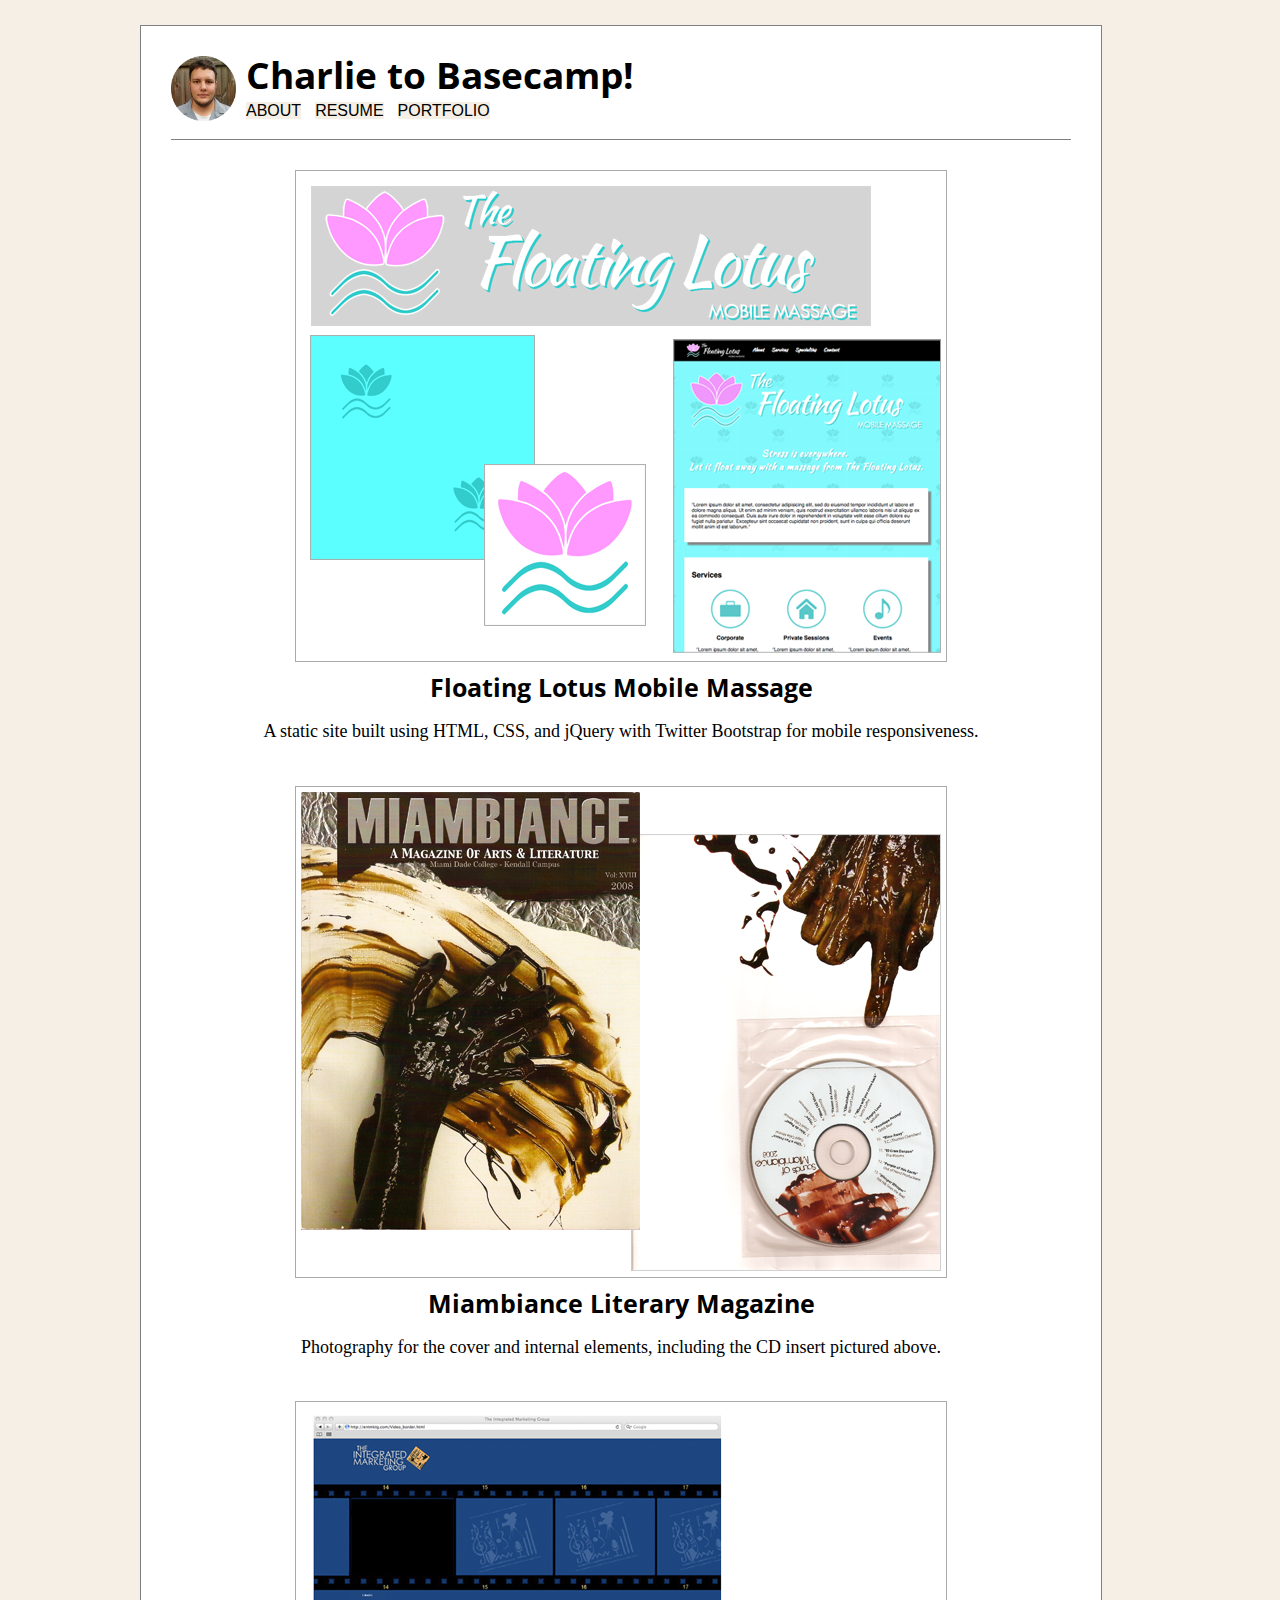
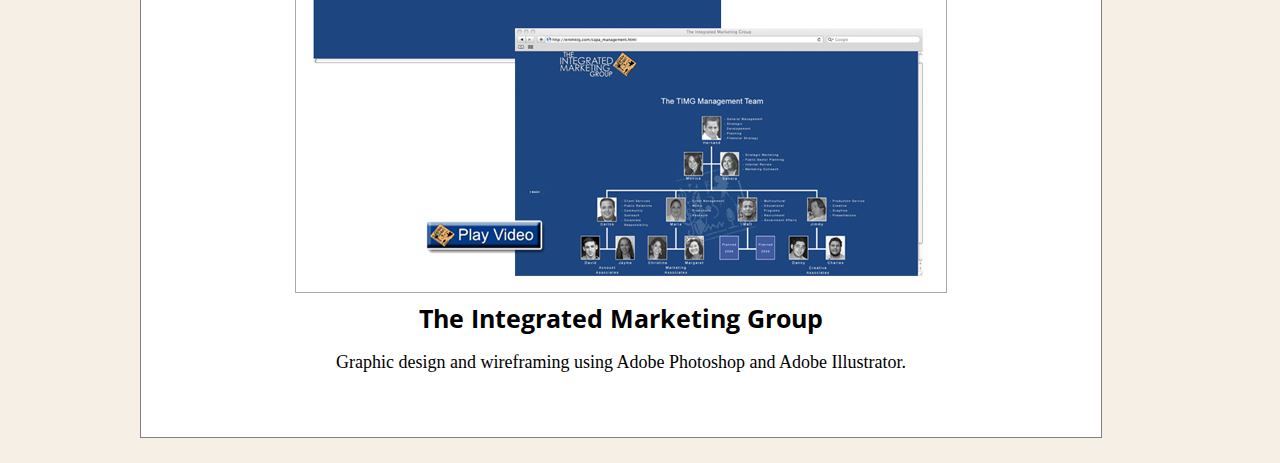
<file: portfolio.html>
<!doctype html>
<html>
	<head>
		<link rel="stylesheet" href="reset.css">
		<link rel="stylesheet" href="main.css">
		<link href='http://fonts.googleapis.com/css?family=Gentium+Book+Basic|Open+Sans:700' rel='stylesheet' type='text/css'>
	</head>
	<body>
	<div id="main">
		<header>
			<img class="headshot" src="images/headshot.png">
			<h1 class="ctb">Charlie to Basecamp!</h1>
			<!--img class="ctb-logo" src="images/ctb.png"-->
			<nav>
				<ul>
					<li><a href="index.html">ABOUT</a></li>
					<li><a href="resume.html">RESUME</a></li>
					<li><a href="portfolio.html">PORTFOLIO</a></li>
				</ul>
			</nav>
		</header>

		<div id="pentry">
			<img src="images/portfolio/flotus.png">
			<h2>Floating Lotus Mobile Massage</h2>
			<p>A static site built using HTML, CSS, and jQuery with Twitter Bootstrap for mobile responsiveness.</p>
		</div>
		<div id="pentry">
			<img src="images/portfolio/miambiance.png">
			<h2>Miambiance Literary Magazine</h2>
			<p>Photography for the cover and internal elements, including the CD insert pictured above.</p>
		</div>
		<div id="pentry">
			<img src="images/portfolio/timg.png">
			<h2>The Integrated Marketing Group</h2>
			<p>Graphic design and wireframing using Adobe Photoshop and Adobe Illustrator.</p>
		</div>

	</div>
	</body>
</html>
</file>
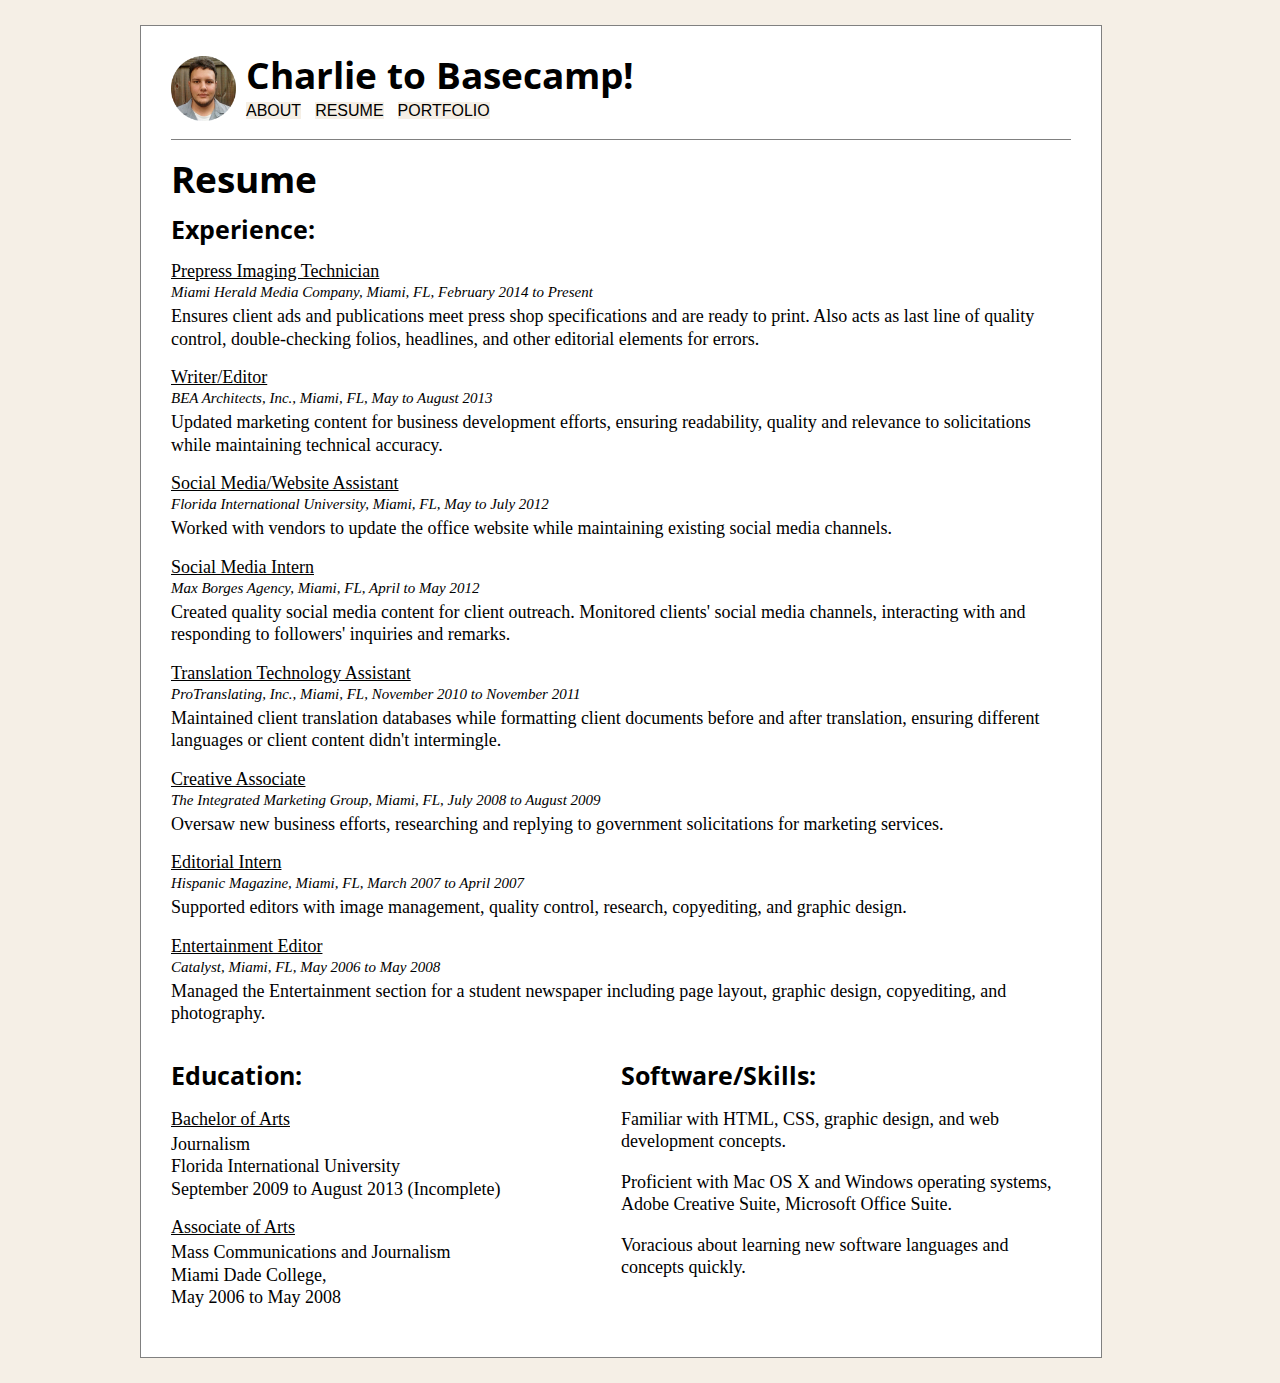
<file: resume.html>
<!doctype html>
<html>
	<head>
		<link rel="stylesheet" href="reset.css">
		<link rel="stylesheet" href="main.css">
		<link href='http://fonts.googleapis.com/css?family=Gentium+Book+Basic|Open+Sans:700' rel='stylesheet' type='text/css'>
	</head>
	<body>
	<div id="main">
		<header>
			<img class="headshot" src="images/headshot.png">
			<h1 class="ctb">Charlie to Basecamp!</h1>
			<!--img class="ctb-logo" src="images/ctb.png"-->
			<nav>
				<ul>
					<li><a href="index.html">ABOUT</a></li>
					<li><a href="resume.html">RESUME</a></li>
					<li><a href="portfolio.html">PORTFOLIO</a></li>
				</ul>
			</nav>
		</header>
	
      <h1>Resume</h1>
			<table>  
      <tr>	
              <h2>Experience:</h2>
        
              <h4>Prepress Imaging Technician</h4>
              
      				<h5>Miami Herald Media Company, Miami, FL, February 2014 to Present</h5>
              <p>
              	Ensures client ads and publications meet press shop specifications and are ready to print.
                Also acts as last line of quality control, double-checking folios, headlines, and other editorial elements for errors.
              </p>
      
              <h4>Writer/Editor</h4>
              
      				<h5>BEA Architects, Inc., Miami, FL, May to August 2013</h5>
              <p>
              	Updated marketing content for business development efforts, ensuring readability, quality and relevance to solicitations while maintaining technical accuracy.
              </p>
      
              <h4>Social Media/Website Assistant</h4>
              
      				<h5>Florida International University, Miami, FL, May to July 2012</h5>
              <p>
              	Worked with vendors to update the office website while maintaining existing social media channels.
              </p>
      
              <h4>Social Media Intern</h4>
              
      				<h5>Max Borges Agency, Miami, FL, April to May 2012</h5>
              <p>
              	Created quality social media content for client outreach.
                Monitored clients' social media channels, interacting with and responding to followers' inquiries and remarks.
              </p>
      
              <h4>Translation Technology Assistant</h4>
              
      				<h5>ProTranslating, Inc., Miami, FL, November 2010 to November 2011</h5>
              <p>
              	Maintained client translation databases while formatting client documents before and after translation, ensuring different languages or client content didn't intermingle.
              </p>
      
              <h4>Creative Associate</h4>
              
      				<h5>The Integrated Marketing Group, Miami, FL, July 2008 to August 2009</h5>
              <p>
              	Oversaw new business efforts, researching and replying to government solicitations for marketing services.
              </p>
      
              <h4>Editorial Intern</h4>
              
      				<h5>Hispanic Magazine, Miami, FL, March 2007 to April 2007</h5>
              <p>
              	Supported editors with image management, quality control, research, copyediting, and graphic design.
              </p>
      
              <h4>Entertainment Editor</h4>
              
              <h5>Catalyst, Miami, FL, May 2006 to May 2008</h5>
              <p>
              	Managed the Entertainment section for a student newspaper including page layout, graphic design, copyediting, and photography.
              </p>
        		</tr>

	        <tr id="subhead">
	        	<td id="sub">
	        		<h2>Education:</h2>
	        	</td>
	        	<td id="sub">
			        <h2>Software/Skills:</h2>
	        	</td>
	        </tr>
	        <tr>
	        	<td>
							<h4>Bachelor of Arts</h4>
	        		<p>
	        			Journalism<br>
	        			Florida International University<br>
	        	    September 2009 to August 2013 (Incomplete)
	        	  </p>
	        	  <h4>Associate of Arts</h4>
							<p>
	        			Mass Communications and Journalism<br>
	        			Miami Dade College, <br>
	        	    May 2006 to May 2008<br>
	        	  </p>
	        	</td>
	        	<td>
	            <p>Familiar with HTML, CSS, graphic design, and web development concepts.</p>
	            <p>Proficient with Mac OS X and Windows operating systems, Adobe Creative Suite, Microsoft Office Suite.</p>
	            <p> Voracious about learning new software languages and concepts quickly.</p>
	        	</td>
	        </tr>
			</table>




	</div>
	</body>
</html>
</file>
<file: main.css>
body {
	width: 1000px;
	margin: 25px auto;
	background-color: #f5efe6;
}
p {
	padding-bottom: 1em;
	font-family: "Gentium Book Basic", serif;
	line-height: 1.25em;
	font-size: 18px;
}
a {
	text-decoration: none;
	background-color: #f5efe6;
	color: black;
}
a:hover {
	text-decoration: underline;
}
h1 {
	font-family: "Open Sans", sans-serif;
	font-weight: 700;
	font-size: 37px;
		padding-bottom: 20px;
}
h2 {
	font-family: "Open Sans", sans-serif;
	font-weight: 700;
	font-size: 25px;
		padding-bottom: 20px;
}
h4 {
	font-family: "Gentium Book Basic", serif;
	text-decoration: underline;
	font-size: 18px;
	padding-bottom: 5px;
}
h5 {
	font-family: "Gentium Book Basic", serif;
	font-style: italic;
	font-size: 15px;
	padding-bottom: 5px;
}
header {
	margin-bottom: 20px;
	padding-bottom: 20px;
	border-bottom: 1px solid gray;
}
#pointer {
	font-family: "Gentium Book Basic", serif;
	vertical-align: bottom;
	font-size: 30px;
}
#sub {
	padding-top: 20px;
	width: 50%;
}
.ctb {
	padding-bottom: 10px;
}
.headshot {
	float: left;
	margin-right: 10px;
	width: 65px;
}
nav li {
	display: inline;
	padding-right: 10px;
}
nav a {
	text-decoration: none;
	font-family: "Gentium Book Basic", sans-serif;
	color: #000;
}
nav a:hover {
	text-decoration: underline;
}
#main{
	width: 900px;
	padding: 30px;
	border: 1px solid gray;
	background-color: #fff;
}

#whyme {
	font-family: "Open Sans";
	font-weight: 700;
	font-size: 20px;
	padding-bottom: 30px;
}
/*Basecamp Logo feature*/

#bcfeature {
	float: right;
  width: 325px;
  height: 500px;
  padding-left: 50px;
  padding-bottom: 25px;
}
#intro{
  float: right;
  width: 170px;
}
#color {
	display: block;
	padding-top: 10px;
	height: 110px;
  text-align: right;
  font-family: "Open Sans";
  font-size: 25px;
  font-weight: 700;
}
#intro button {
  margin: 10px 20px 0;
  height: 50px;
  width: 150px;
  font-weight: 600;
  color: white;
  background: #3c78b1;
  border-radius: 20px;
  border-bottom: 5px solid #1E3C58;
}
#intro button:focus {
  outline: none;
}
#bclogo {
  width: 300px;
}
#bclogo svg {
  height: 258px;
  width: 325px;
}
#bclogo path {
  transition: fill 0.5s;
  -webkit-transition: fill 0.5s;
  -moz-transition: fill 0.5s;
  -o-transition: fill 0.5s;
}
#headshot {
  float: left;
  height: 200px;
  width: 150px;
  text-align: center;
}
#headshot img{
  width: 140px;
  margin-bottom: 10px;
}
#pentry {
	text-align: center;
	margin-bottom: 15px;
}
#pentry img{
	margin: 10px;
	padding: 5px;
	border: 1px solid #aaa;
}
</file>
